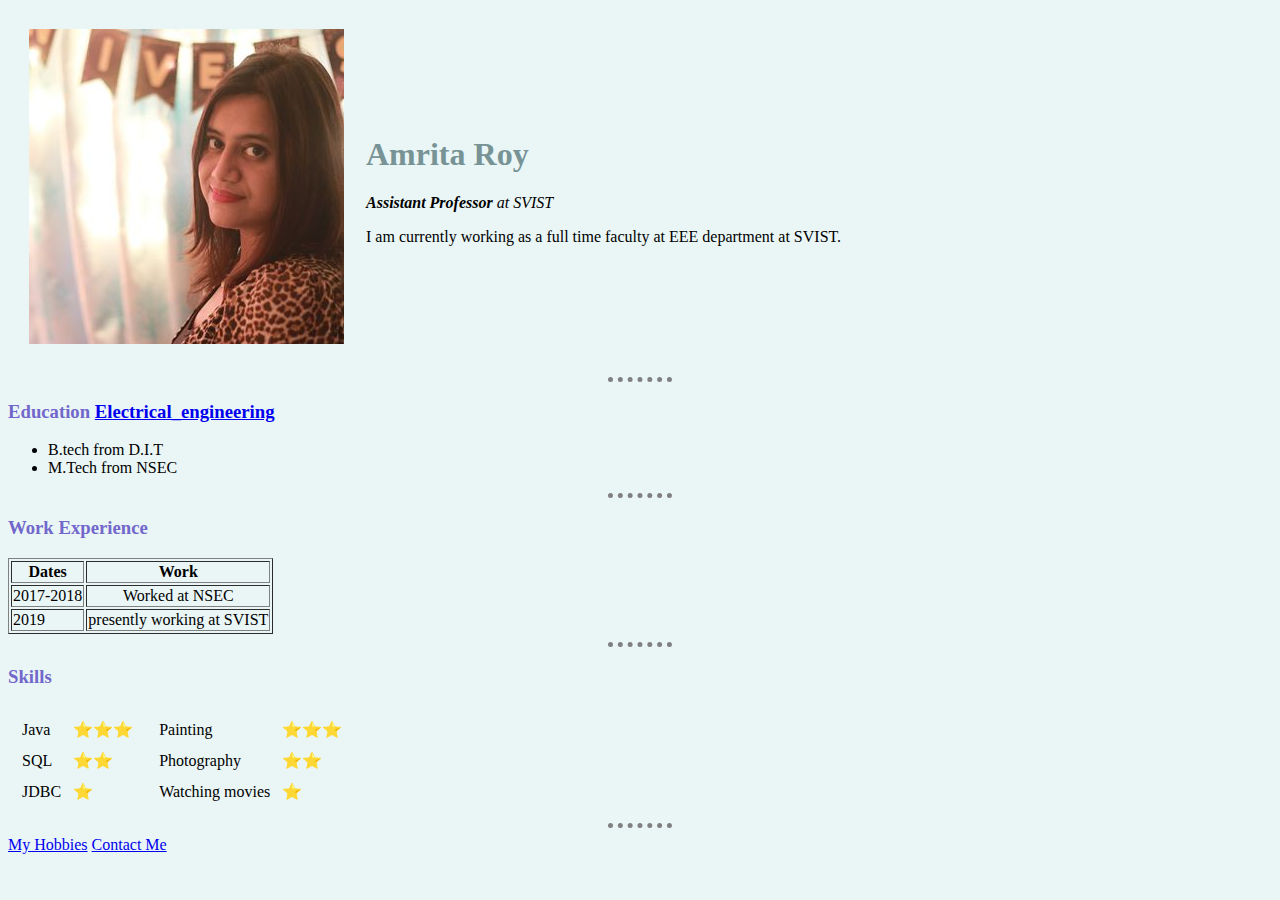
<file: index.html>
<!DOCTYPE html>
<html lang="en" dir="ltr">

<head>
  <meta charset="utf-8">
  <title>Amrita's Personal WebSite</title>
  <link rel="stylesheet" href="css/styles.css">
</head>

<body>
  <table cellspacing="20">
    <tr>
      <td><img src="images/Ammy.jpg" alt="Amrita's profile pic"></td>
      <td>
        <h1>Amrita Roy</h1>
        <p><em><strong>Assistant Professor</strong> at SVIST</em></p>
        <p> I am currently working as a full time faculty at EEE department at SVIST.</p>
      </td>
    </tr>
  </table>

  <hr>
  <h3>Education
    <a href="https://en.wikipedia.org/wiki/Electrical_engineering">Electrical_engineering</a>
  </h3>
  <p>
    <ul>
        <li>B.tech from D.I.T</li>
        <li>M.Tech from NSEC</li>
      </ul>
  </p>

  <hr>
  <h3> Work Experience</h3>
  <table border="1">
    <thead>
      <tr>
        <th>Dates</th>
        <th>Work</th>
      </tr>
    </thead>
    <tbody>
      <tr>
        <td>2017-2018</td>
        <td><center>
          Worked at NSEC
        </center></td>
      </tr>
      <tr>
        <td>2019</td>
        <td>presently working at SVIST</td>
      </tr>
    </tbody>
  </table>

  <hr>
  <h3>Skills</h3>

   <table>
     <tr>
       <td>  <table cellspacing="10">
           <tr>
              <td>Java</td>
               <td>⭐⭐⭐</td>
           </tr>
           <tr>
              <td>SQL</td>
               <td>⭐⭐</td>
           </tr>
           <tr>
              <td>JDBC</td>
               <td>⭐</td>
           </tr>
         </table></td>
       <td>  <table cellspacing="10">
           <tr>
              <td>Painting</td>
               <td>⭐⭐⭐</td>
           </tr>
           <tr>
              <td>Photography</td>
               <td>⭐⭐</td>
           </tr>
           <tr>
              <td>Watching movies</td>
               <td>⭐</td>
           </tr>
         </table></td>
     </tr>
   </table>
  <hr>
    <a href="My_Hobbies.html">My Hobbies</a>
    <a href="Contact-Me.html">Contact Me</a>

</body>

</html>
</file>
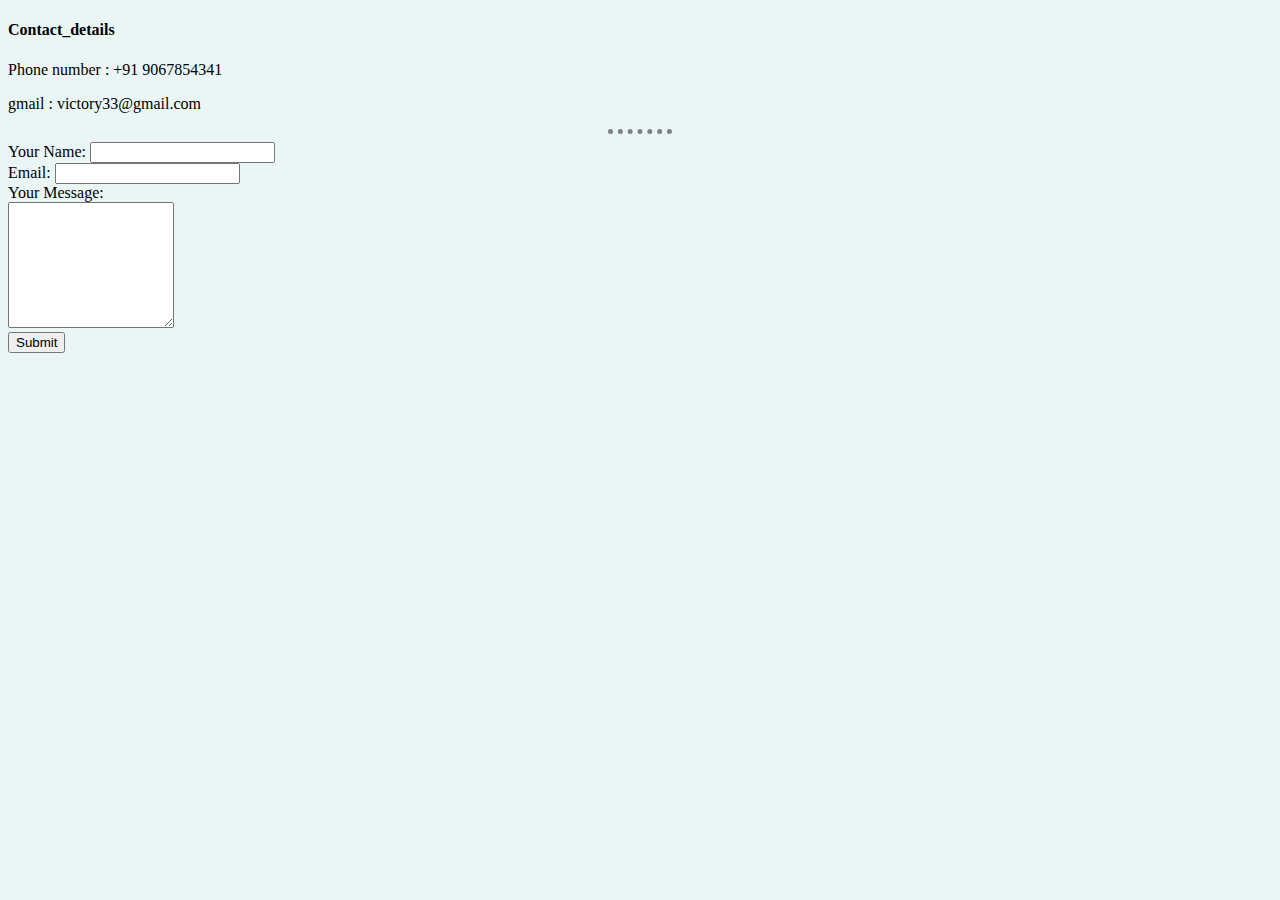
<file: Contact-Me.html>
<!DOCTYPE html>
<html lang="en" dir="ltr">
  <head>
    <meta charset="utf-8">
    <title>Contact Me</title>
    <link rel="stylesheet" href="css/styles.css">
  </head>

  <body>
    <h4>Contact_details</h4>
    <p>Phone number :  +91 9067854341</p>
    <p>gmail : victory33@gmail.com </p>
    <hr>

    <form class="" action="mailto:info@amritaroy31@gmail.com" method="post" enctype="text/plain">
      <label>Your Name:</label>
      <input type="text" name="yourName" value=""><br>
      <label>Email:</label>
      <input type="email" name="yourEmail" value=""><br>

      <label>Your Message:</label><br>
      <textarea name="yourMessage" rows="8" cols="18"></textarea><br>
      <input type="submit" name="">

    </form>

  </body>
</html>
</file>
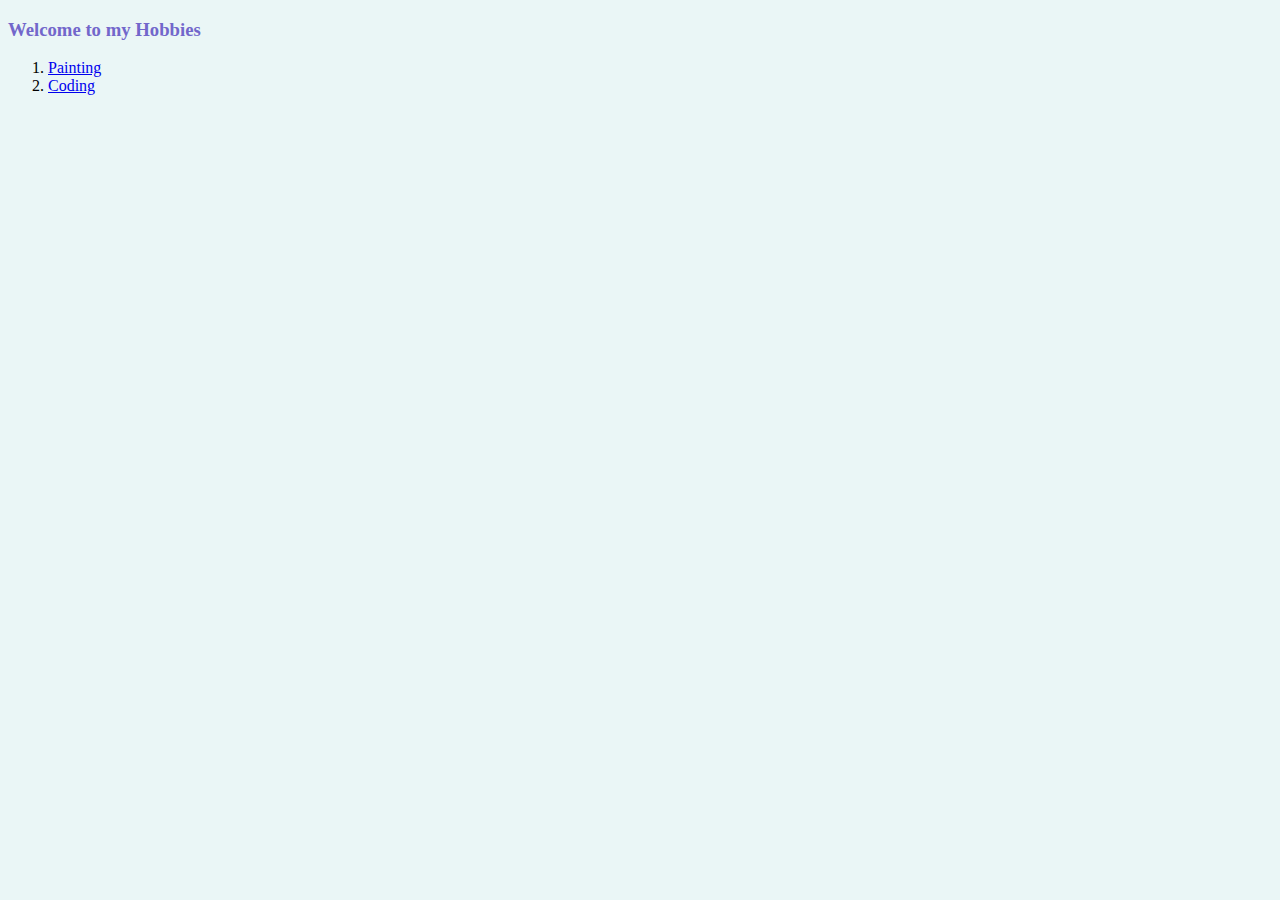
<file: My_Hobbies.html>
<!DOCTYPE html>
<html lang="en" dir="ltr">
  <head>
    <meta charset="utf-8">
    <title>My Hobbies</title>
      <link rel="stylesheet" href="css/styles.css">
  </head>

  <body>
    <h3>Welcome to my Hobbies</h3>
    <ol>
      <li><a href="https://en.wikipedia.org/wiki/Fine_art">Painting</a></li>
      <li><a href="Coding/coding.html">Coding</a></li>
    </ol>

  </body>
</html>
</file>
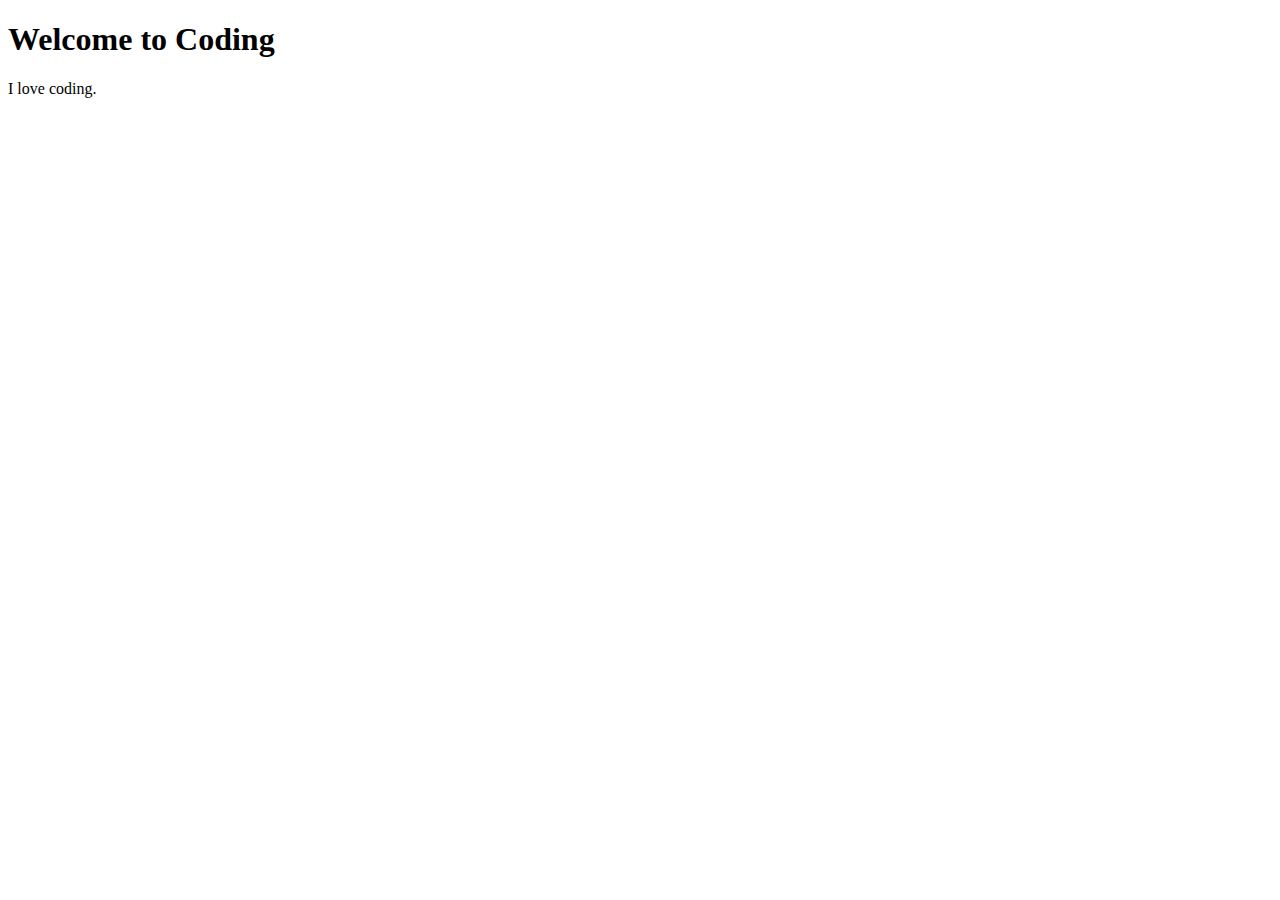
<file: Coding/coding.html>
<!DOCTYPE html>
<html lang="en" dir="ltr">
  <head>
    <meta charset="utf-8">
    <title>Coding</title>
  </head>

  <body>
    <h1>Welcome to Coding</h1>
    <p>I love coding.</p>

  </body>
</html>
</file>
<file: css/styles.css>
body {
  background-color: #EAF6F6;
}
h1{
  color: #789395;
}
h3{
  color: #7267CB;
}
hr{
  border-style: none;
  border-top-style: dotted;
  border-color: grey;
  border-width:5px;
  width: 5%;
}
</file>
